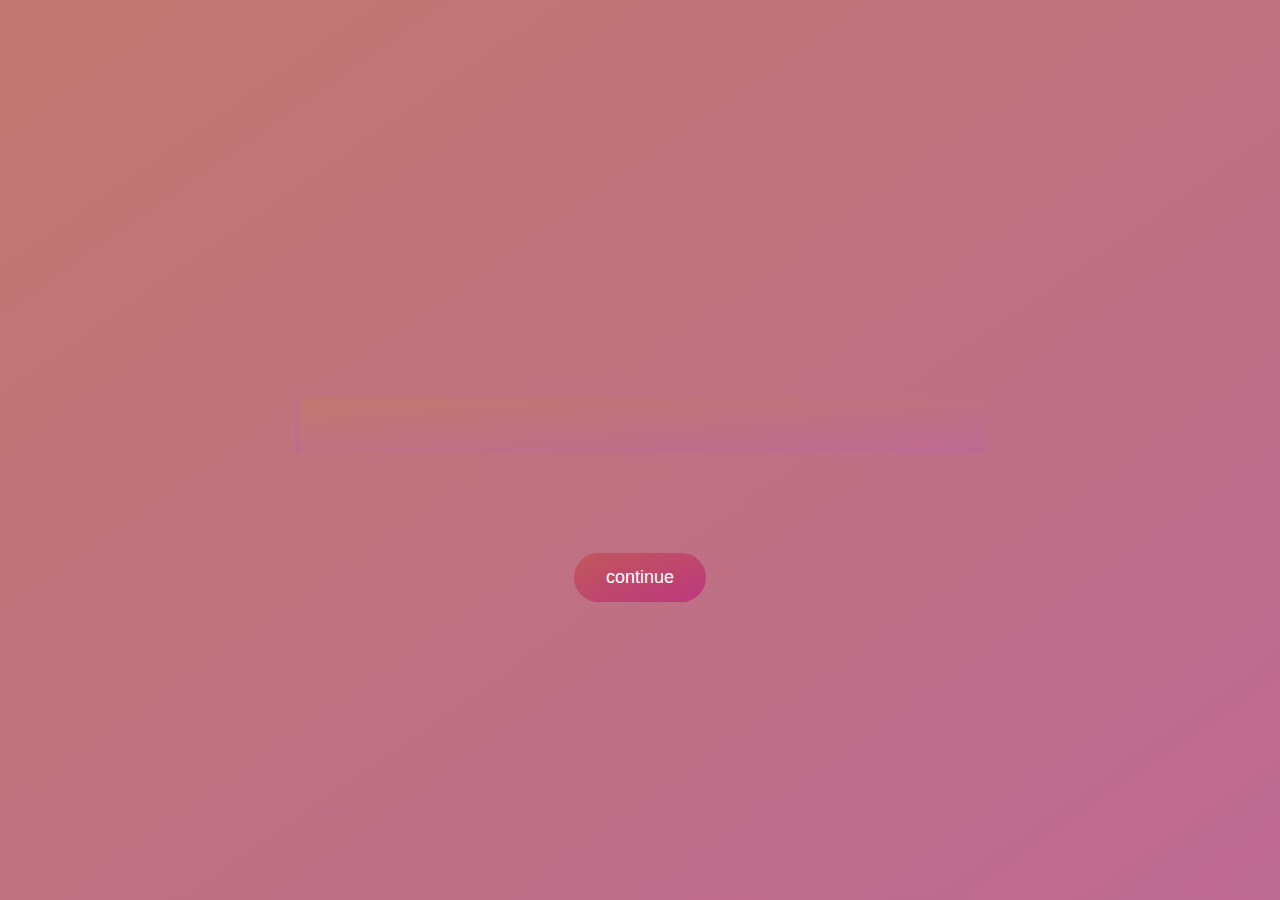
<file: index.html>
<!DOCTYPE html>
<html lang="en">
<head>
<meta charset="UTF-8">
<title>index</title>
<meta name="viewport" content="width=device-width, initial-scale=1.0">
<meta http-equiv="X-UA-Compatible" content="ie=edge">

<link rel="stylesheet" href="css/style.css">


</head>
<body>

<div class="type" >
  生活明朗，万物可爱，我按时长大！😁
  <span>&nbsp;</span>
</div>
<a href="#modal-opened" class="link-1" id="modal-closed">continue</a>
<div class="modal-container" id="modal-opened">
  <div class="modal">
    <div class="modal__details">
      <h1 class="modal__title">旅居人间廿三年</h1>
      <p class="modal__description">成长不期而遇，生日如期而至！</p>
    </div>
    <p class="modal__text">
      <br>
      敬自己又是一年，越来越适合当大哥了😎<br>
      希望新的一岁里<br>
      我早日能<br>
      暴富！暴富！暴富！<br>

    <button class="modal__btn" onclick="window.location.href='cake.html'">嘻嘻！这里 &rarr;</button>

    <a href="#modal-closed" class="link-2"></a>

  </div>
</div>

</body>
</html>
</file>
<file: css/style.css>
/* defaults */
/* =============================================== */
*,
*::after,
*::before {
  margin: 0;
  padding: 0;
  box-sizing: border-box;
}

html {
  font-size: 62.5%;
}

body {
  --light: hsl(0, 0%, 100%);
  --background: linear-gradient(to right bottom, hsl(358, 46%, 55%), hsl(328, 55%, 48%));
  /*--background: linear-gradient(-10deg, #7028e4 0%, #e5b2ca 100%);*/
  display: flex;
  flex-direction: column;
  justify-content: center;
  align-items: center;

  font-family: -apple-system, BlinkMacSystemFont, 'Segoe UI', 'Open Sans', sans-serif;

  min-height: 100vh;
  /*background: linear-gradient(-10deg, #7028e4 0%, #e5b2ca 100%);*/
  background: linear-gradient(to right bottom, hsl(6, 40%, 60%), hsl(331, 39%, 58%));
}

.type{
  position: relative;
  float: left;
  /*color: #d7b94c;*/
  font-family: 'Inconsolata', Consolas, monospace;
  font-size: 4em;
  color: white;
  margin:100px;
}

.type span{
  position: absolute;
  top: 0;
  right: 0;
  background: linear-gradient(to right bottom, hsl(6, 40%, 60%), hsl(331, 39%, 58%));
  width: 100%;
  height: 100%;
  border-left: .1em solid transparent;
  -webkit-animation: typing 3s steps(16) forwards,
  cursor 1s infinite;
  animation: typing 3s steps(16) forwards,
  cursor 1s infinite;
}

@-webkit-keyframes typing{
  from { width: 100%;}
  to { width: 0;}
}
@-webkit-keyframes cursor{
  50% { border-color: white;}
}
@keyframes typing{
  from{ width: 100%;}
  to{ width: 0;}
}
@keyframes cursor{
  50% { border-color: white;}
}


a,
a:link {
  font-family: inherit;
  text-decoration: none;
}

/* modal */
/* =============================================== */
.modal-container {
  position: fixed;
  top: 0;
  left: 0;
  z-index: 10;

  display: none;
  justify-content: center;
  align-items: center;

  width: 100%;
  height: 100%;

  background: hsla(0, 0%, 40%, .6);
}

/* using :target */
.modal-container:target {
  display: flex;
}

.modal {
  width: 55rem;
  padding: 4rem 2rem;
  border-radius: .8rem;

  color: var(--light);
  background: var(--background);
  box-shadow: .4rem .4rem 2.4rem .2rem hsla(9, 75%, 43%, 0.86);
  position: relative;

  overflow: hidden;
}

.modal__details {
  text-align: center;

  margin-bottom: 2rem;
  padding-bottom: 2rem;
  border-bottom: 1px solid hsla(0, 0%, 100%, .4);
}

.modal__title {
  font-size: 3.2rem;
}

.modal__description {
  margin-top: 2rem;

  font-size: 1.6rem;
  font-style: italic;
}

.modal__text {
  padding: 0 4rem;
  margin-bottom: 4rem;
  margin-top: -3rem;
  font-size: 1.6rem;
  line-height: 2;

  text-indent:0em;
}

.modal__text::before {
  content: '';

  position: absolute;
  top: 0%;
  left: 100%;
  -webkit-transform: translate(-50%, -50%);
          transform: translate(-50%, -50%);

  width: 18rem;
  height: 18rem;
  border: 1px solid hsla(0, 0%, 100%, .2);
  border-radius: 100rem;

  pointer-events: none;
}

.modal__btn {
  padding: 1rem 1.6rem;
  border: 1px solid hsla(0, 0%, 100%, .4);
  border-radius: 100rem;

  color: inherit;
  background: transparent;
  font-size: 1.4rem;
  font-family: inherit;
  letter-spacing: .2rem;

  transition: .2s;
  cursor: pointer;
  float: right;
}

.modal__btn:hover,
.modal__btn:focus {
  border-color: hsla(0, 0%, 100%, .6);
  -webkit-transform: translateY(-.2rem);
          transform: translateY(-.2rem);
}

/* links */
/* =============================================== */
.link-1 {
  font-size: 1.8rem;

  color: var(--light);
  background: var(--background);
  /*box-shadow: .4rem .4rem 2.4rem .2rem hsla(47, 63%, 57%, 0.3);*/
  border-radius: 100rem;
  padding: 1.4rem 3.2rem;

  transition: .2s;
}

.link-1:hover,
.link-1:focus {
  -webkit-transform: translateY(-.2rem);
          transform: translateY(-.2rem);
  /*box-shadow: 0 0 4.4rem .2rem hsla(331, 100%, 42%, 0.4);*/
}

.link-2 {
  width: 4rem;
  height: 4rem;
  border: 1px solid hsla(0, 0%, 100%, .4);
  border-radius: 100rem;

  color: inherit;
  font-size: 2.2rem;

  position: absolute;
  top: 2rem;
  right: 2rem;

  display: flex;
  justify-content: center;
  align-items: center;

  transition: .2s;
}

.link-2::before {
  content: '×';

  -webkit-transform: translateY(-.1rem);

          transform: translateY(-.1rem);
}

.link-2:hover,
.link-2:focus {
  border-color: hsla(0, 0%, 100%, .6);
  -webkit-transform: translateY(-.2rem);
          transform: translateY(-.2rem);
}
</file>
